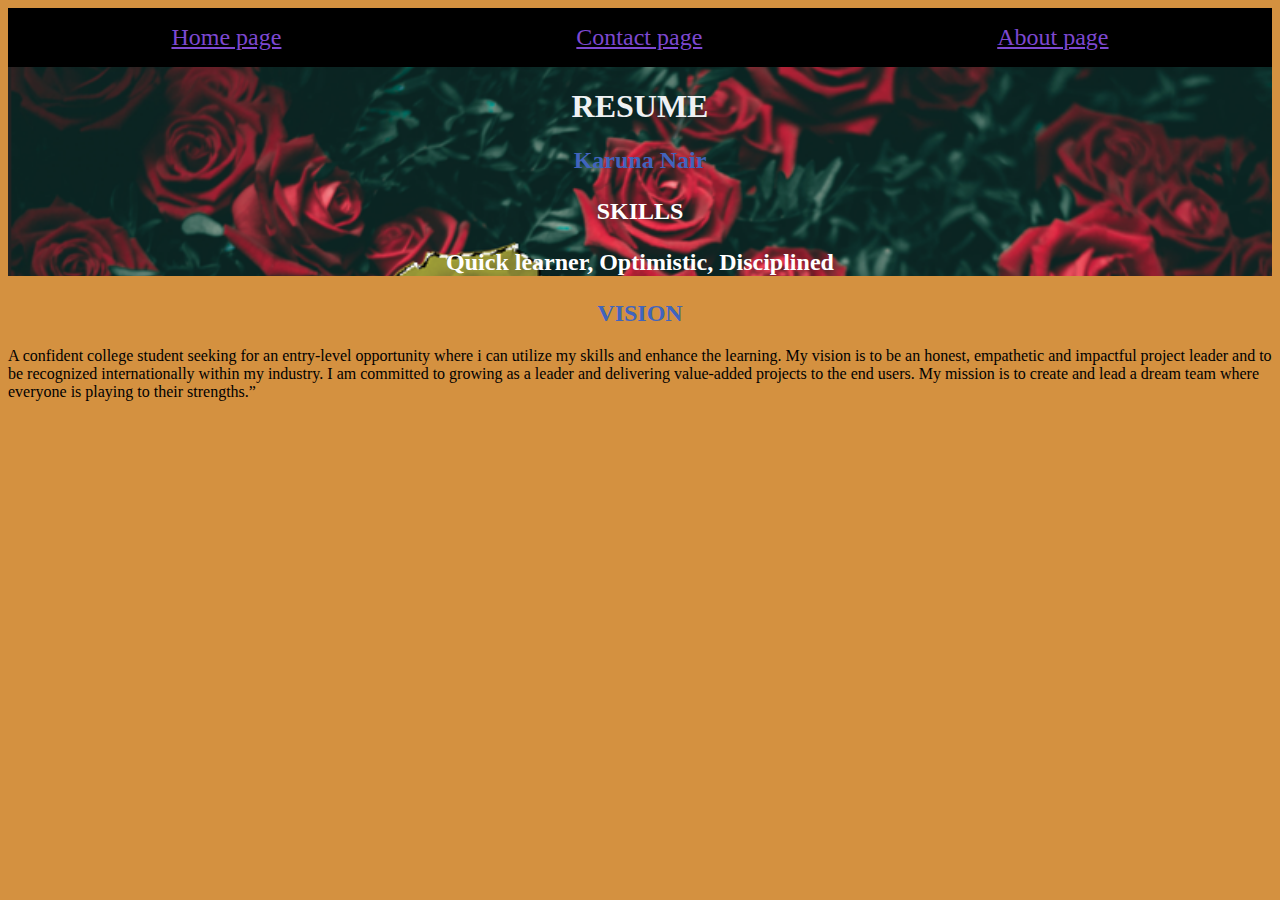
<file: index.html>
<!DOCTYPE html>
<html lang="en">
<head>
    <meta charset="UTF-8">
    <meta http-equiv="X-UA-Compatible" content="IE=edge">
    <meta name="viewport" content="width=device-width, initial-scale=1.0">
    <title>HOME PAGE</title>
    <link rel="stylesheet" href="./index.css">
    
</head>  
<body>
    <header>
        <nav>
            
                
                    <a href="./index.html">Home page</a>
                    <a href="./contact page.html">Contact page</a>
                    <a href="./about page.html">About page</a>
            
        </nav>

        <h1>RESUME</h1> 
        <h2>Karuna Nair</h2>
        <h3>SKILLS</h3>
        <h3>Quick learner, Optimistic, Disciplined</h3>
    </header>

    
        

        <section>
            <h2>VISION</h2>
            <p>
                A confident college student seeking for an entry-level opportunity 
                where i can utilize my skills  and enhance the learning. My vision is to be an honest, 
                empathetic and impactful project leader and to be recognized internationally within my industry. 
                I am committed to growing as a leader and delivering value-added projects to the end users.
                 My mission is to create and lead a dream team where everyone is playing to their strengths.”
            </p>
        
        </section>
    

    <footer></footer>
</body>
</html>
</file>
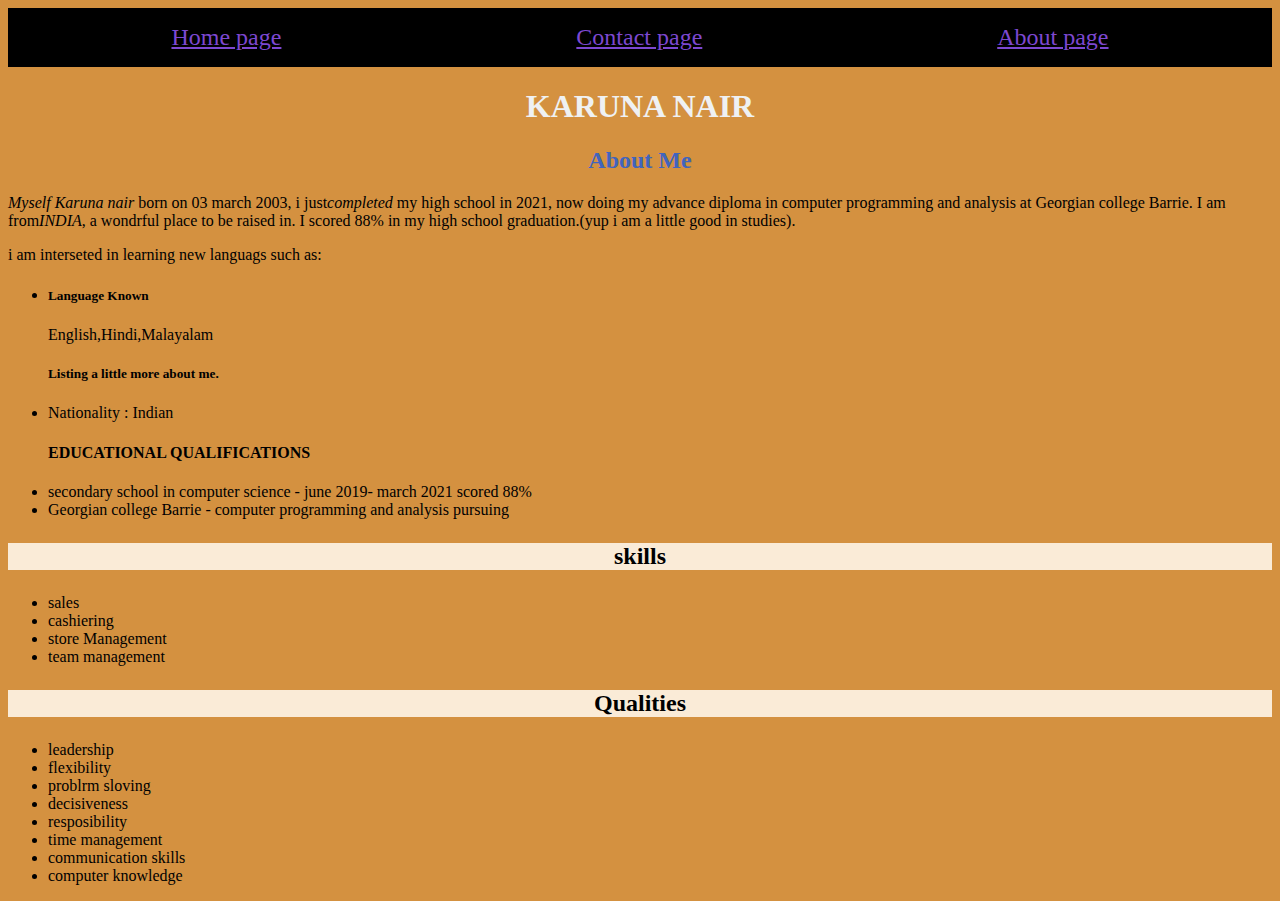
<file: about page.html>
<!DOCTYPE html>
<html lang="en">
<head>
    <meta charset="UTF-8">
    <meta http-equiv="X-UA-Compatible" content="IE=edge">
    <meta name="viewport" content="width=device-width, initial-scale=1.0">
    <title>ABOUT PAGE</title>
    <link rel="stylesheet" href="./about.css">
    
</head>
<body>
    <header>
        <nav>
            
                
                    <a href="./index.html">Home page</a>
                

                
                    <a href="./contact page.html">Contact page</a>
                

                
                    <a href="./about page.html">About page</a>
                
            
        </nav>

        <h1>KARUNA NAIR</h1>
        <h2>About Me</h2>
        <p>
            <em>Myself Karuna nair</em> born on 03 march 2003, i just<em>completed</em> my high school in 2021, now doing my
            advance
            diploma in computer programming and analysis
            at Georgian college Barrie. I am from<em>INDIA</em>, a wondrful place to be raised in. 
            I scored 88% in my high school graduation.(yup i am a little good in studies).
        </p>

        <p>i am interseted in learning new languags such as: </p>
        <ul>
            <li>
                <h5>Language Known</h5>English,Hindi,Malayalam
            </li>
            <p>
              <h5> Listing a little more about me.</h5>
            </p>
            <li>
                Nationality : Indian 
            </li>

        <h4>EDUCATIONAL QUALIFICATIONS</h4>

        <li>
            secondary school in computer science - june 2019- march 2021
            scored 88%
        </li>
        <li>
            Georgian college Barrie - computer programming and analysis
            pursuing
        </li>
        </ul>
        <h3> skills</h3>

        <ul>
            <li>
                sales
            </li>
            <li>
                cashiering
            </li>
            <li>
                store Management
            </li>
            <li>
                team management
            </li>
        </ul>
        
        <h3>
         Qualities 
        </h3>
        <ul>
         <li>
            leadership
         </li>
         <li>
            flexibility
         </li>
         <li>
            problrm sloving
         </li>
         <li>
            decisiveness
         </li>
         <li>
            resposibility
         </li>
         <li>
            time management
         </li>
         <li>
            communication skills
         </li>
         <li>
            computer knowledge
         </li>
        </ul>
    </header>
</body>
</html>
</file>
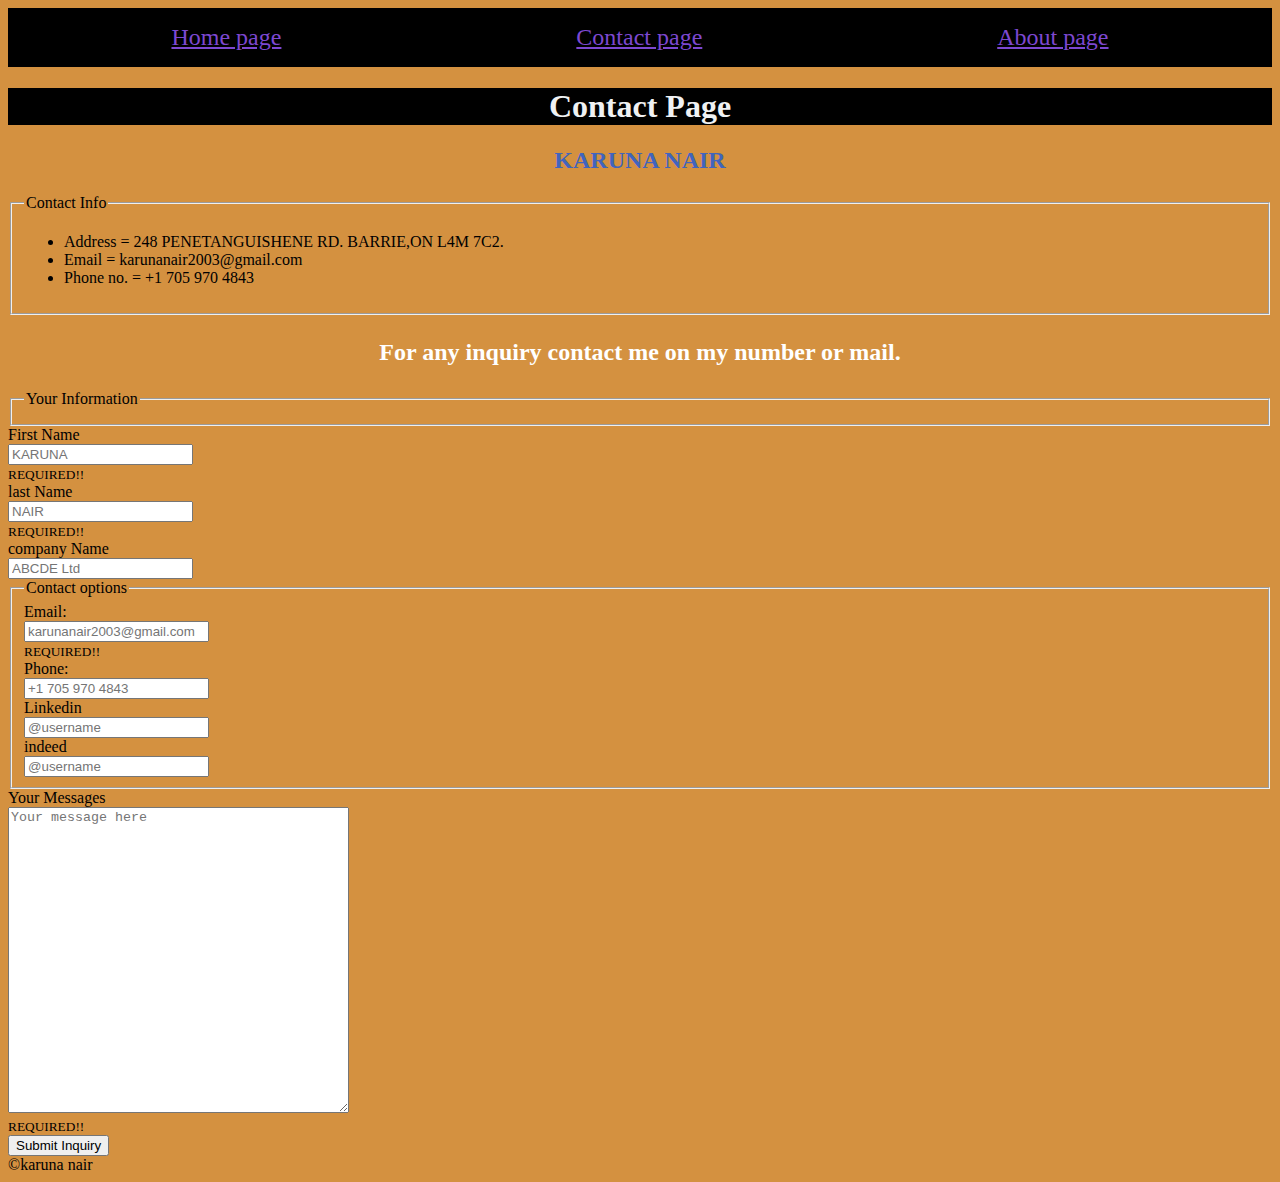
<file: contact page.html>
<!DOCTYPE html>
<html lang="en">
<head>
    <meta charset="UTF-8">
    <meta http-equiv="X-UA-Compatible" content="IE=edge">
    <meta name="viewport" content="width=device-width, initial-scale=1.0">
    <title>CONTACT PAGE</title>
    <link rel="stylesheet" href="./contact.css">
    <link rel="thanks page" href="./thanks.html">
    
</head>
<body>
    <header>
        <nav>
            
                
                    <a href="./index.html">Home page</a>
                

                
                    <a href="./contact page.html">Contact page</a>
                

                
                    <a href="./about page.html">About page</a>
                
            
        </nav>

        <h1>Contact Page</h1>
    

    <main>
        <h2>KARUNA NAIR</h2>
        <fieldset>
            <legend>Contact Info</legend>

            <ul>
                <li>
                    Address = 248 PENETANGUISHENE RD. BARRIE,ON L4M 7C2.
                </li>

                <li>
                    Email = karunanair2003@gmail.com
                </li>

                <li>
                    Phone no. = +1 705 970 4843
                </li>
            </ul>
        </fieldset>

            
        <p>
        <h3>
            For any inquiry contact me on my number or mail.
        </h3>
        </p>
        <form action="./thanks.html" method="post" name="lesson-03 contact me" netlify>
        <fieldset>
           
            <legend>Your Information</legend>
        </fieldset>
        <div>
            <label for="firstName">First Name </label><br>
            <input type="text" name="firstName" id="firstName" required maxlength="12" minlength="1" placeholder="KARUNA"><br>
            <small>REQUIRED!!</small>
        </div>
        <div>
            <label for="lastName">last Name </label><br>
            <input type="text" name="lastName" id="lastName" required maxlength="12" minlength="1" placeholder="NAIR"><br>
            <small>REQUIRED!!</small>

        </div>
        <div>
            <label for="company">company Name </label><br>
            <input type="text" name="company" id="company" required maxlength="50" minlength="3" placeholder="ABCDE Ltd">

        </div>
        <fieldset>
            <legend>Contact options</legend>
            <div>
                <label for="email">Email:</label><br>
                <input type="email" name="email" id="email" required placeholder="karunanair2003@gmail.com"><br>
                <small>REQUIRED!!</small>
            </div>
            <div>
                <label for="tel">Phone:</label><br>
                <input type="tel" name="tel" id="tel" placeholder="+1 705 970 4843">
            </div>
            <div>
                <label for="linkedin">Linkedin</label><br>
                <input type="linkedin" name="linkedin" id="linkedin" placeholder="@username">
            </div>
            <div>
                <label for="indeed"> indeed </label><br>
                <input type="indeed" name="indeed" id="indeed" placeholder="@username"  >
            </div>
        </fieldset>
        
        
            <div>
                <label for="Suggestions">Your Messages</label><br>
                <textarea name="message" id="message" cols="40" rows="20" required
                    placeholder="Your message here"></textarea><br>
                <small>REQUIRED!!</small>
            </div>

        </fieldset>

        <div>
            <input type="submit" value="Submit Inquiry">
        </div>

        </form>
        <footer>&copy;karuna nair</footer>
    </main>

</header>  
</body>

</html>
</body>
</html>
</file>
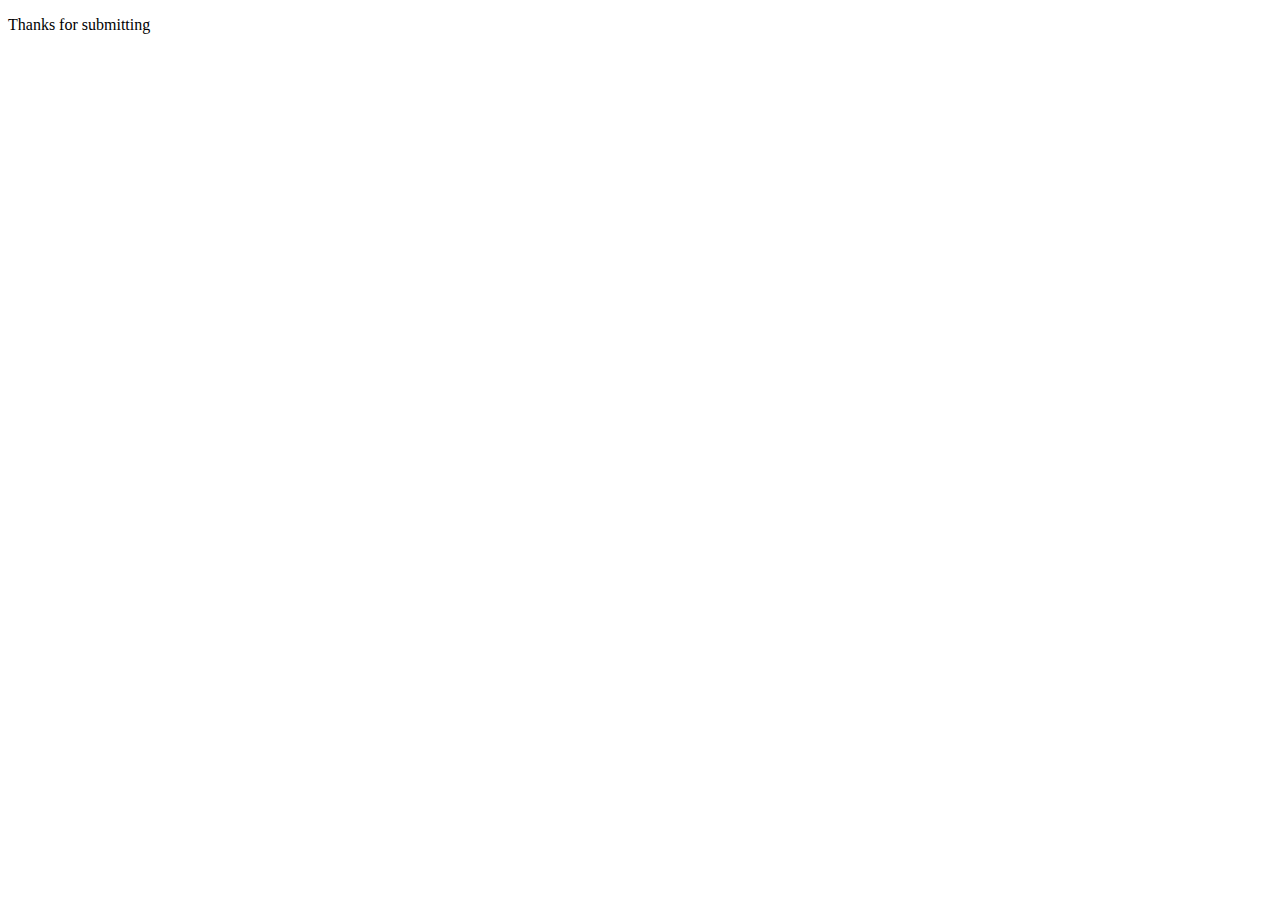
<file: thanks.html>
<!DOCTYPE html>
<html lang="en">
    <head>
        <meta charset="UTF-8" />
        <meta http-equiv="X-UA-Compatible" content="IE=edge" />
        <meta name="viewport" content="width=device-width, initial-scale=1.0" />
        <title>Thanks</title>
        <link rel="Thanks" href="./contact page.html">
        
    </head>

    <body>
        <main>
            <!-- 
                OBJECTIVE:
                Write a thank you page the Netlify
                can render to provide information to
                the user that we've received their submission.
             -->
             <p>Thanks for submitting</p>
        </main>
    </body>
</html>
</file>
<file: index.css>
@import url('https://fonts.google.com/specimen/Playfair+Display');

header{
    background: url(./roses.png);
    background-size: cover;
    background-repeat: no-repeat;
}
h1 {
    font-family: 'playfair', cursive;
    text-align: center;
    color: #eff1f3;
    
}

body nav {
    justify-content: space-around;
    display: flex;
    padding: 1.0em;
    text-decoration: none;
    background-color: black;
}

body nav a:hover {
    color: rgb(255, 255, 255);
    transform: scale(150%);
}

nav a {
    color: rgb(125, 72, 209);
    font-size: x-large;
}

main a {
    color: rgb(252, 244, 244);
}

h2 {
    font-family: 'inconsolata', cursive;
    text-align: center;
    
    color: rgb(65, 100, 189);
}

h3 {
    font-family: 'inconsolata', cursive;
    text-align: center;
    color: white;
    font-size: x-large;
}

body {
    font-family: 'inconsolata';
    font-size: medium;
    background-color: rgb(212, 145, 64);
}

p:nth-child(2) {
   color: black;
}
</file>
<file: about.css>
@import url('https://fonts.google.com/specimen/Playfair+Display');


h1 {
    font-family: 'playfair', cursive;
    text-align: center;
    color: #eff1f3;
    
}

body nav {
    justify-content: space-around;
    display: flex;
    padding: 1.0em;
    text-decoration: none;
    background-color: black;
}

body nav a:hover {
    color: rgb(255, 255, 255);
    transform: scale(150%);
    background-color: black;
    
}

nav a {
    color: rgb(125, 72, 209);
    font-size: x-large;
}

main a {
    color: rgb(252, 244, 244);
    background-color: black
}

h2 {
    font-family: 'inconsolata', cursive;
    text-align: center;
    
    color: rgb(65, 100, 189);
}

h3 {
    font-family: 'inconsolata', cursive;
    text-align: center;
    color: black;
    font-size: x-large;
    background-color: antiquewhite;
}

body {
    font-family: 'inconsolata';
    font-size: medium;
    background-color: rgb(212, 145, 64);
}

p:nth-child(2) {
   color: black;
}
</file>
<file: contact.css>
@import url('https://fonts.google.com/specimen/Playfair+Display');


h1 {
    font-family: 'playfair', cursive;
    text-align: center;
    color: #eff1f3;
    background-color: black;
    
}

body nav {
    justify-content: space-around;
    display: flex;
    padding: 1.0em;
    text-decoration: none;
    background-color: black;
}

body nav a:hover {
    color: rgb(255, 255, 255);
    transform: scale(150%);
}

nav a {
    color: rgb(125, 72, 209);
    font-size: x-large;
}

main a {
    color: rgb(252, 244, 244);
}

h2 {
    font-family: 'inconsolata', cursive;
    text-align: center;
    
    color: rgb(65, 100, 189);
}

h3 {
    font-family: 'inconsolata', cursive;
    text-align: center;
    color: white;
    font-size: x-large;
}

body {
    font-family: 'inconsolata';
    font-size: medium;
    background-color: rgb(212, 145, 64);
}

p:nth-child(2) {
   color: black;
}
</file>
